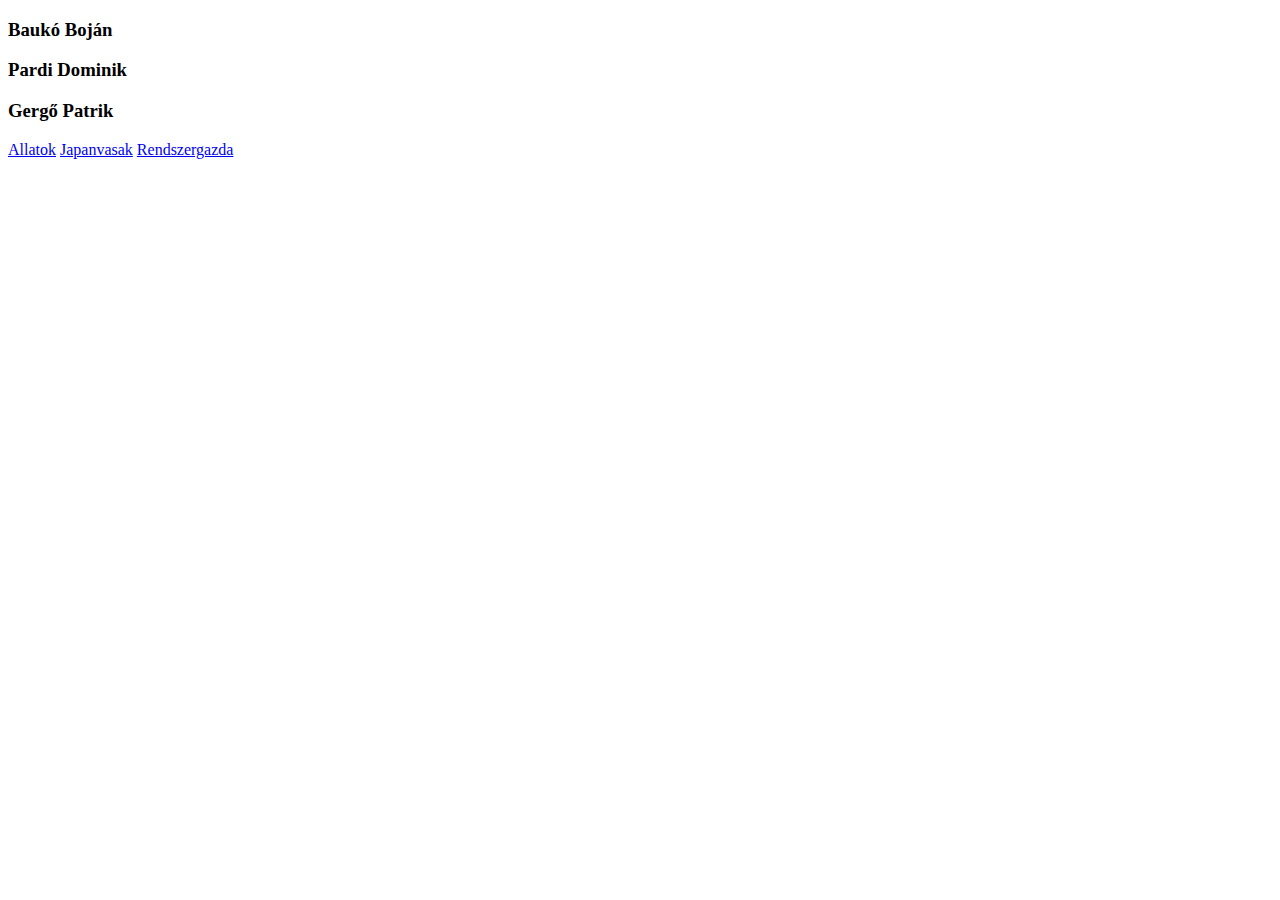
<file: index.html>
<!DOCTYPE html>
<html lang="en">

<head>
    <meta charset="UTF-8">
    <meta name="viewport" content="width=device-width, initial-scale=1.0">
    <meta name="author" content="Baukó Boján, Pardi Dominik, Gergő Patrik">
    <meta name="description" content="Főoldal">
    <link rel="stylesheet" href="index.css">
    <title>Baukó Boján, Pardi Dominik, Gergő Patrik</title>
</head>

<body>
    <h3>Baukó Boján</h3>
    <h3>Pardi Dominik</h3>
    <h3>Gergő Patrik</h3>
    <div>
        <a href="allatok.html" class="gombok">Allatok</a>
        <a href="Japánvasak.html" class="gombok">Japanvasak</a>
        <a href="rendszergazda.html" class="gombok">Rendszergazda</a>
    </div>
</body>

</html>
</file>
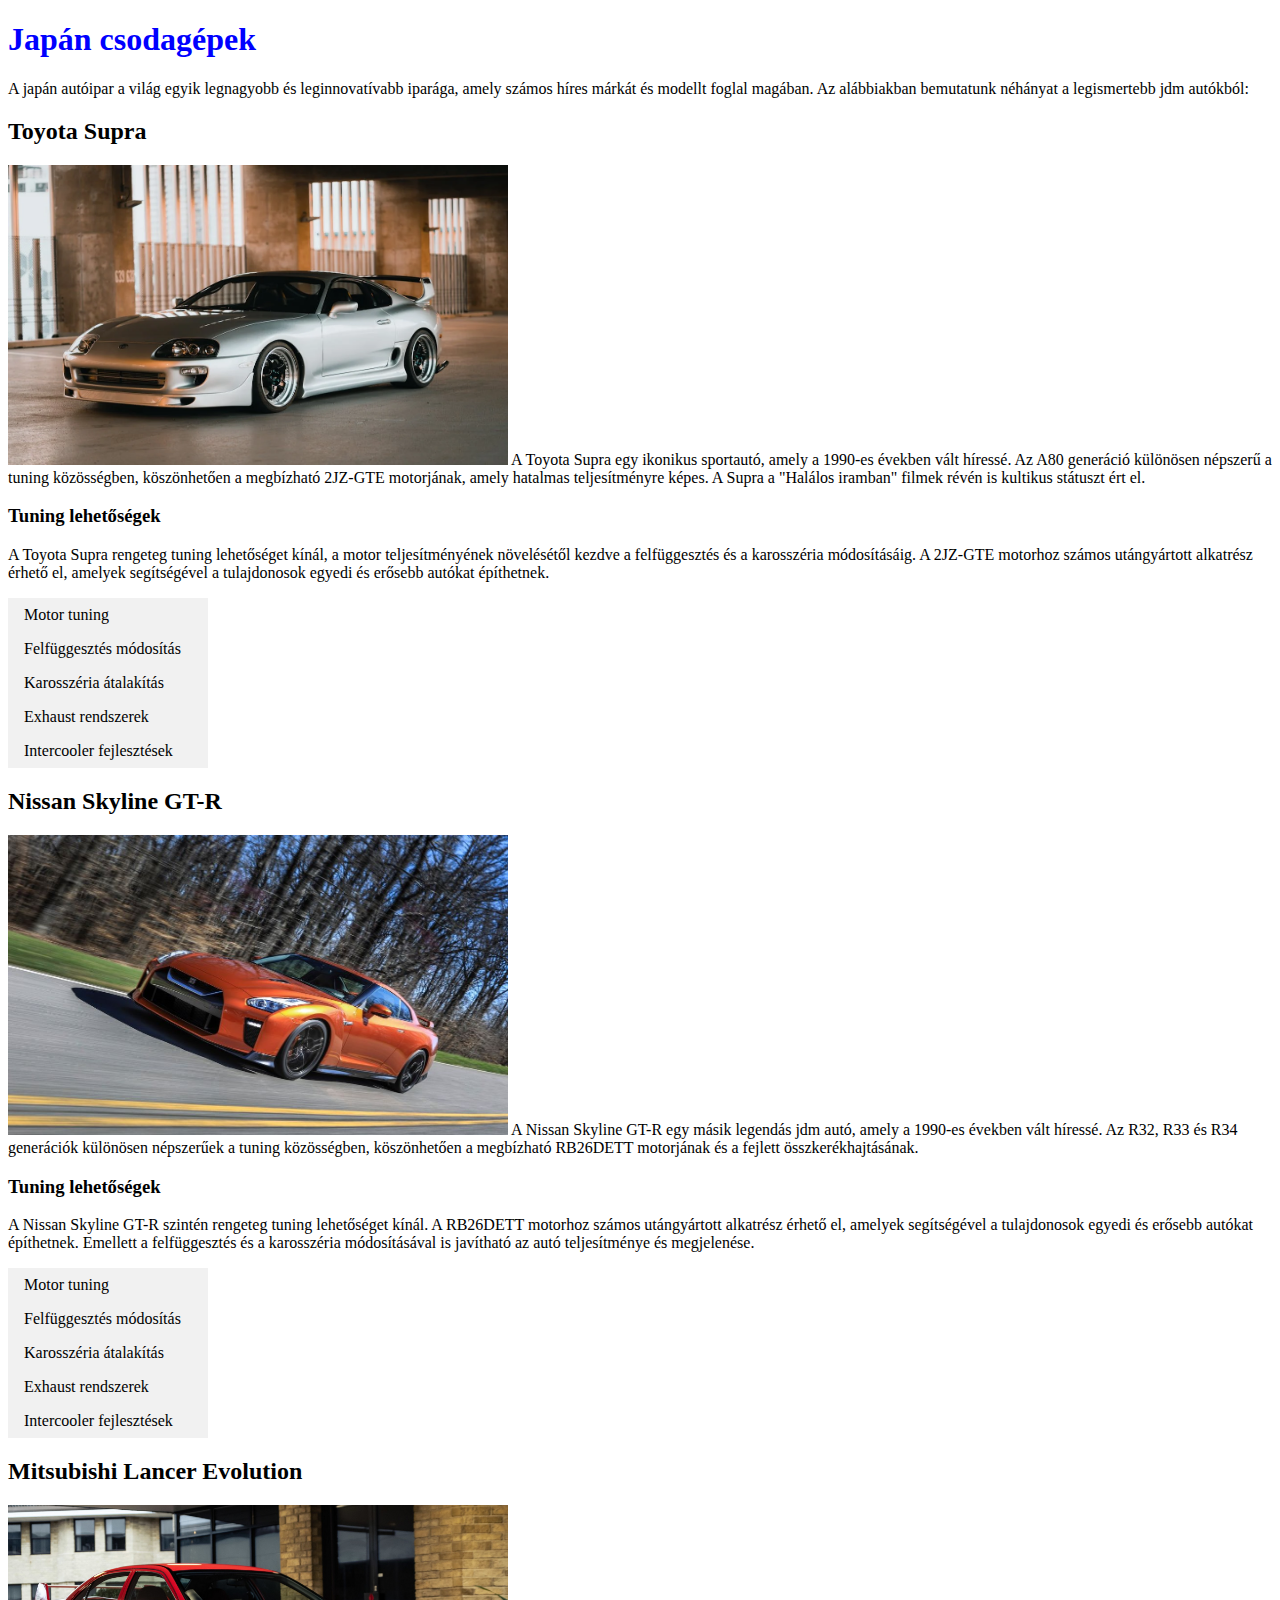
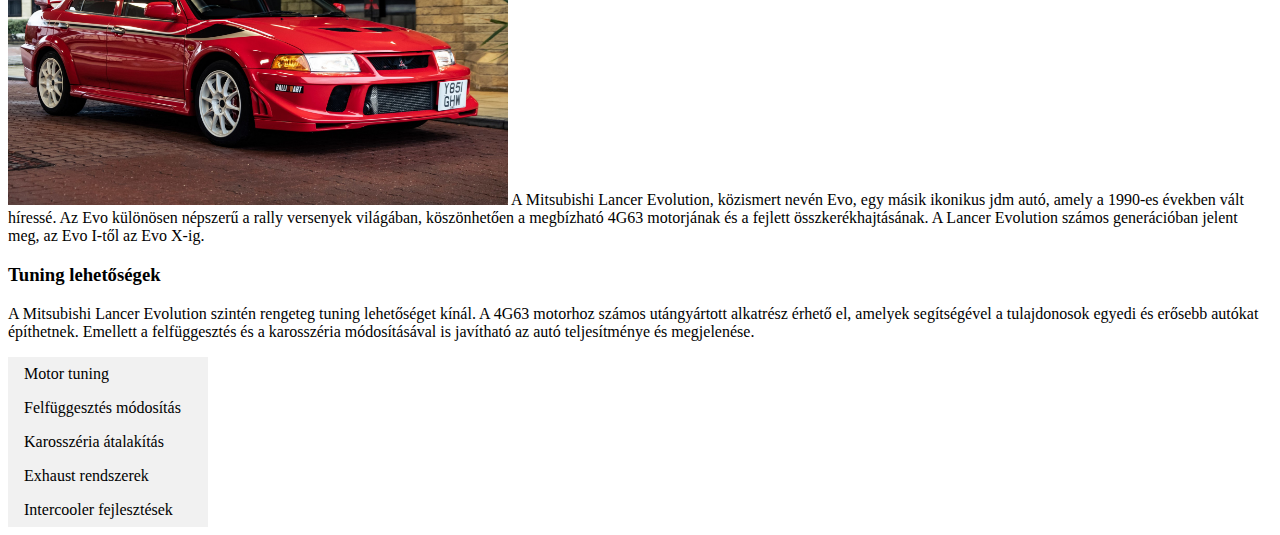
<file: Japánvasak.html>
<!DOCTYPE html>
<html lang="en">
<head>
    <meta charset="UTF-8">
    <meta name="viewport" content="width=device-width, initial-scale=1.0">
    <link rel="icon" type="image/x-icon" href="Autoképek/logo.jpg">
    <link rel="stylesheet" href="index.css">
    <title>Japánkocsik</title>
</head>
<style>
ul {
  list-style-type: none;
  margin: 0;
  padding: 0;
  width: 200px;
  background-color: #f1f1f1;
}

li a {
  display: block;
  color: black;
  padding: 8px 16px;
  text-decoration: none;
}

li a:hover {
  background-color: #555555;
  color: white;
}
</style>
<body>
    <H1 class="jdm_főcim">Japán csodagépek</H1>
     <p class ="jdm_bevezető">
        A japán autóipar a világ egyik legnagyobb és leginnovatívabb iparága, amely számos híres márkát és modellt foglal magában. Az alábbiakban bemutatunk néhányat a legismertebb jdm autókból:
     </p>
     <div id="Supra">
        <h2>Toyota Supra</h2>
            <p class ="jdm_shittalk">
                 <img id="toyota-supra" width="500" height="300" src="Autoképek/supra.webp" alt="">
                     A Toyota Supra egy ikonikus sportautó, amely a 1990-es években vált híressé. Az A80 generáció különösen népszerű a tuning közösségben, köszönhetően a megbízható 2JZ-GTE motorjának, amely hatalmas teljesítményre képes. A Supra a "Halálos iramban" filmek révén is kultikus státuszt ért el.
             </p>
        <h3>Tuning lehetőségek</h3>
                 <p class ="jdm_tuning">
                      A Toyota Supra rengeteg tuning lehetőséget kínál, a motor teljesítményének növelésétől kezdve a felfüggesztés és a karosszéria módosításáig. A 2JZ-GTE motorhoz számos utángyártott alkatrész érhető el, amelyek segítségével a tulajdonosok egyedi és erősebb autókat építhetnek.
                </p>
                <ul class ="jdm_tuning_lista">
                    <li> <a href="">Motor tuning</a> </li>
                    <li> <a href="">Felfüggesztés módosítás</a> </li>
                    <li> <a href="">Karosszéria átalakítás</a> </li>
                    <li> <a href="">Exhaust rendszerek</a> </li>
                    <li> <a href="">Intercooler fejlesztések</a> </li>
                </ul>
     </div>
    <div id="GTR">
         <h2>Nissan Skyline GT-R</h2>
            <p class ="jdm_shittalk">
             <img id="nissan-gtr" width="500" height="300" src="Autoképek/gtr.jpg" alt="">
                 A Nissan Skyline GT-R egy másik legendás jdm autó, amely a 1990-es években vált híressé. Az R32, R33 és R34 generációk különösen népszerűek a tuning közösségben, köszönhetően a megbízható RB26DETT motorjának és a fejlett összkerékhajtásának. 
              </p>
         <h3>Tuning lehetőségek</h3>
                 <p class ="jdm_tuning">
                     A Nissan Skyline GT-R szintén rengeteg tuning lehetőséget kínál. A RB26DETT motorhoz számos utángyártott alkatrész érhető el, amelyek segítségével a tulajdonosok egyedi és erősebb autókat építhetnek. Emellett a felfüggesztés és a karosszéria módosításával is javítható az autó teljesítménye és megjelenése. 
                 </p>
                 <ul class ="jdm_tuning_lista">
                    <li> <a href="">Motor tuning</a> </li>
                    <li> <a href="">Felfüggesztés módosítás</a> </li>
                    <li> <a href="">Karosszéria átalakítás</a> </li>
                    <li> <a href="">Exhaust rendszerek</a> </li>
                    <li> <a href="">Intercooler fejlesztések</a> </li>
                </ul>
    </div>

    <div id="Evo"> 

        <h2>Mitsubishi Lancer Evolution</h2>
            <p class ="jdm_shittalk">
             <img id="mitsubishi-evo" width="500" height="300" src="Autoképek/evo.jpg" alt="">
                 A Mitsubishi Lancer Evolution, közismert nevén Evo, egy másik ikonikus jdm autó, amely a 1990-es években vált híressé. Az Evo különösen népszerű a rally versenyek világában, köszönhetően a megbízható 4G63 motorjának és a fejlett összkerékhajtásának. A Lancer Evolution számos generációban jelent meg, az Evo I-től az Evo X-ig.
              </p>
         <h3>Tuning lehetőségek</h3>
                 <p class ="jdm_tuning">
                     A Mitsubishi Lancer Evolution szintén rengeteg tuning lehetőséget kínál. A 4G63 motorhoz számos utángyártott alkatrész érhető el, amelyek segítségével a tulajdonosok egyedi és erősebb autókat építhetnek. Emellett a felfüggesztés és a karosszéria módosításával is javítható az autó teljesítménye és megjelenése.
                 </p>
                 <ul class ="jdm_tuning_lista">
                    <li> <a href="">Motor tuning</a> </li>
                    <li> <a href="">Felfüggesztés módosítás</a> </li>
                    <li> <a href="">Karosszéria átalakítás</a> </li>
                    <li> <a href="">Exhaust rendszerek</a> </li>
                    <li> <a href="">Intercooler fejlesztések</a> </li>
                </ul>
</body>
</html>
</file>
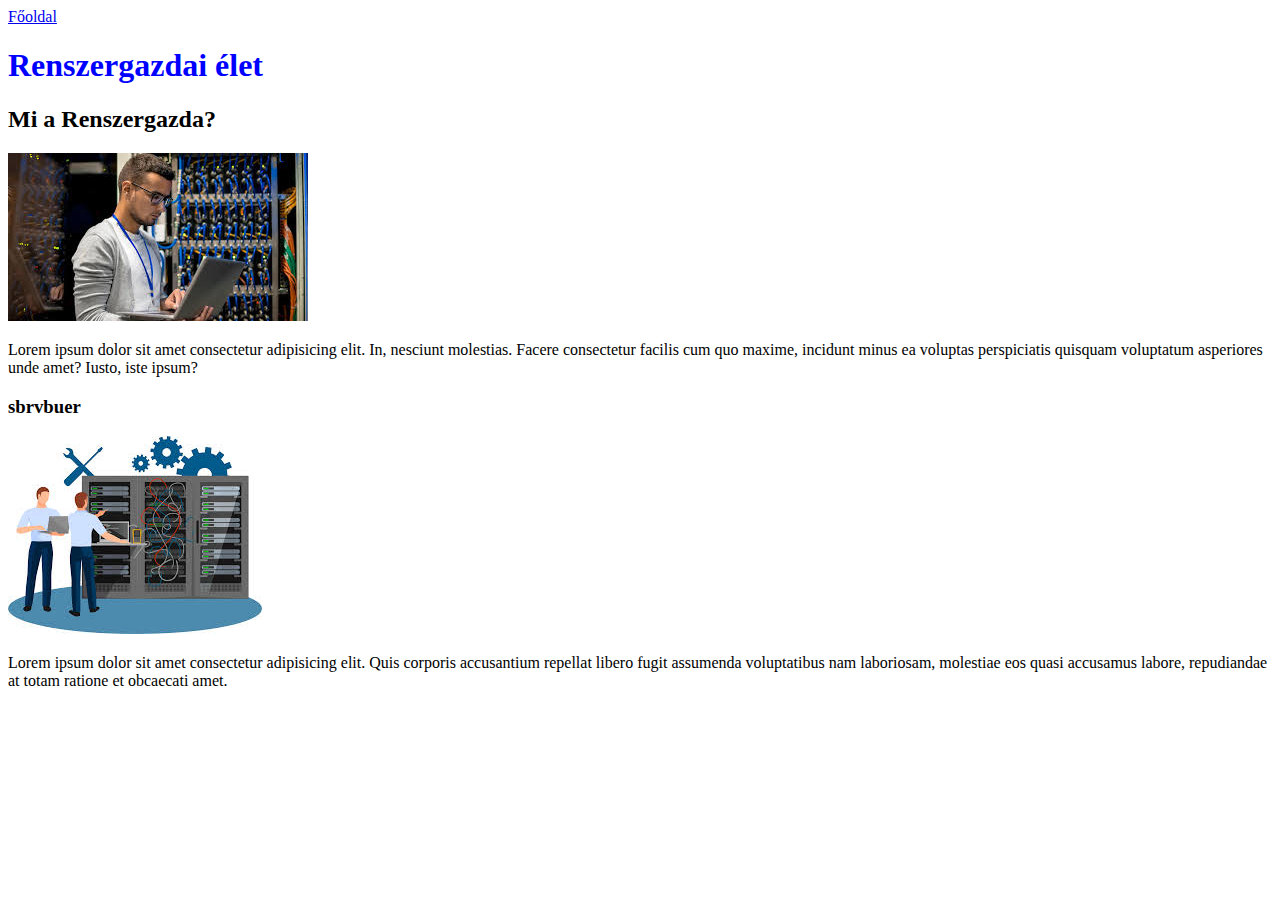
<file: rendszergazda.html>
<!DOCTYPE html>
<html lang="en">
<head>
    <meta charset="UTF-8">
    <meta name="viewport" content="width=device-width, initial-scale=1.0">
    <link rel="stylesheet" href="index.css">
    <link rel="icon" type="img/png" href="rendszer.kepek/download.jpg">
</head>
<body>
    <nav class="nav.rendsz">
        <a href="#">Főoldal</a>
        <a href="#"></a>
        <a href="#"></a>
        <a href="#"></a>
    </nav>
    <header class="header.rendsz">
        <h1 class="h1.rendsz">Renszergazdai élet</h1>
    </header>
    <main class="main.rendsz">
        <div class="div.rendsz1">
            <h2 class="h2.rendsz1">Mi a Renszergazda?</h2>
        <img class="img.rendsz1" src="rendszer.kepek/download.jpg" alt="rendsz1">
        <p class="p.rendsz1">Lorem ipsum dolor sit amet consectetur adipisicing elit. In, nesciunt molestias. Facere consectetur facilis cum quo maxime, incidunt minus ea voluptas perspiciatis quisquam voluptatum asperiores unde amet? Iusto, iste ipsum?</p>
        </div>

        <div class="div.rendsz2">
            <h3 class="h3.rendsz2">sbrvbuer</h3>
            <img class="img.rendsz2" src="rendszer.kepek/download-2.jpg" alt="rendsz2">
            <p class="p.rendsz2">Lorem ipsum dolor sit amet consectetur adipisicing elit. Quis corporis accusantium repellat libero fugit assumenda voluptatibus nam laboriosam, molestiae eos quasi accusamus labore, repudiandae at totam ratione et obcaecati amet.</p>
        </div>
    </main>
    <footer class="footer.rendsz"></footer>
</body>
</html>
</file>
<file: index.css>
h1{
    color: blue;
}
</file>
